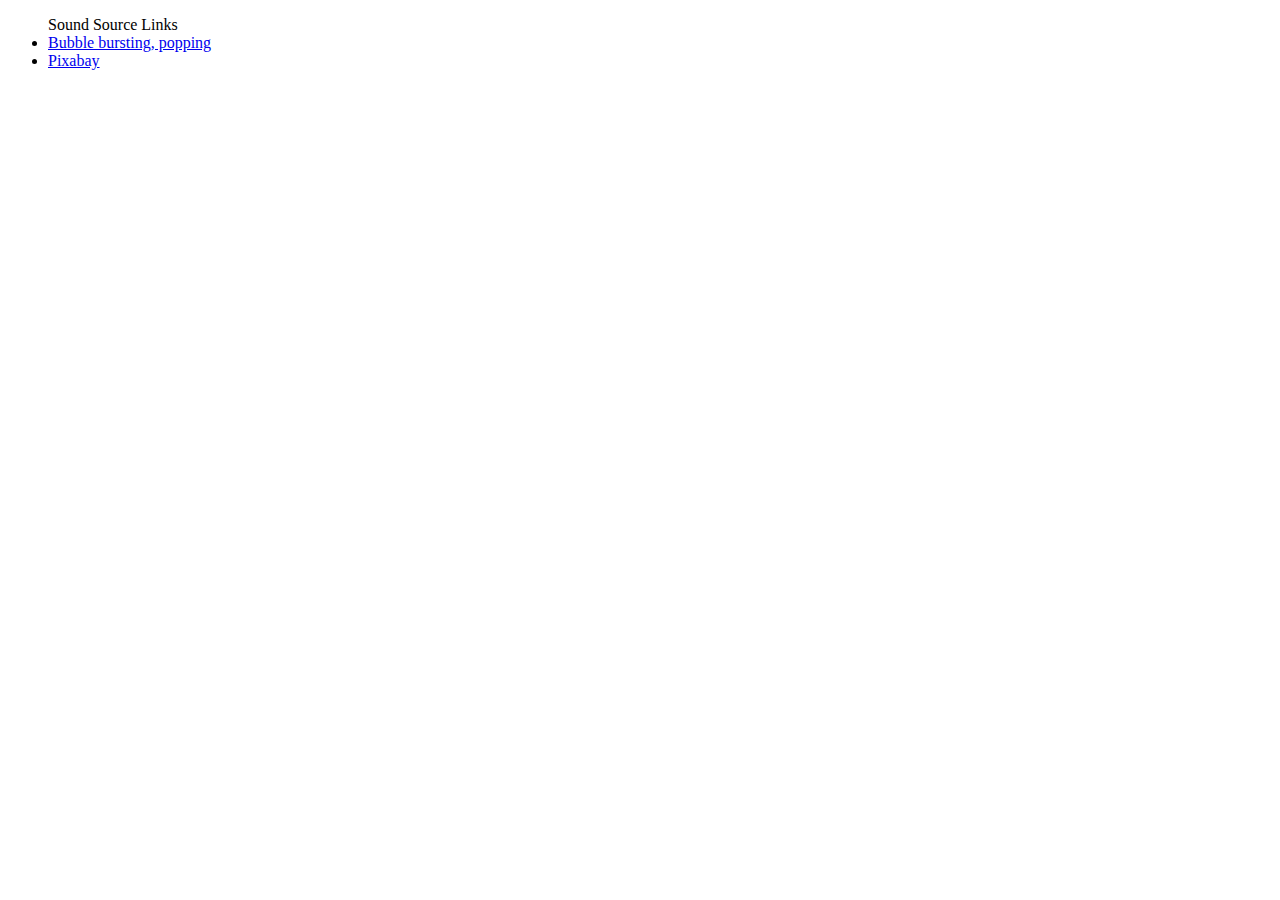
<file: studio3/sources.html>
<!DOCTYPE html>
<html lang="en">
<head>
    <meta charset="UTF-8">
    <meta http-equiv="X-UA-Compatible" content="IE=edge">
    <meta name="viewport" content="width=device-width, initial-scale=1.0">
    <title>Document</title>
</head>
<body>
    <ul> Sound Source Links
        <li><a href="https://pixabay.com/sound-effects/bubble-bursting-popping-14423/">Bubble bursting, popping</a></li>

      <li><a href="https://pixabay.com/sound-effects/?utm_source=link-attribution&amp;utm_medium=referral&amp;utm_campaign=music&amp;utm_content=96335">Pixabay</a></li>
    </ul>
</body>
</html>
</file>
